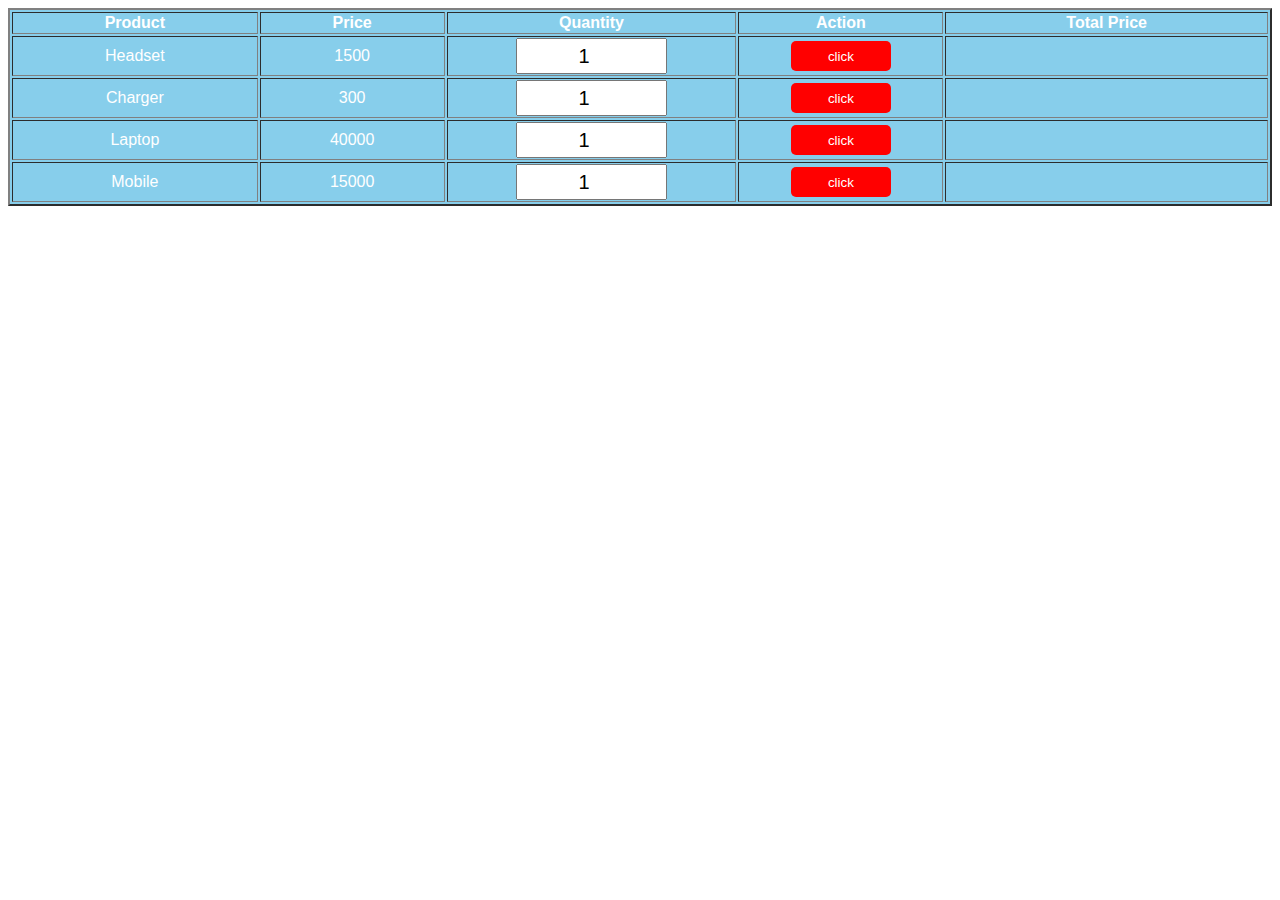
<file: cart/index.html>
<!DOCTYPE html>
<html lang="en">
<head>
    <meta charset="UTF-8">
    <meta http-equiv="X-UA-Compatible" content="IE=edge">
    <meta name="viewport" content="width=device-width, initial-scale=1.0">
    <title>Cart-table</title>
    <link rel="stylesheet" href="main.css">
</head>
<body>
    <table border="2">
        <tr>
            <th>Product</th>
            <th>Price</th>
            <th>Quantity</th>
            <th>Action</th>
            <th>Total Price</th>
        </tr>

        <tr>
            <td>Headset</td>
            <td class="price">1500</td>
            <td><input type="number" min="1" max="12" value="1" class="quantity"></td>
            <td><button class="trigger">click</button></td>
            <td class="amount"></td>
        </tr>

        <tr>
            <td>Charger</td>
            <td class="price">300</td>
            <td><input type="number" min="1" max="12" value="1" class="quantity"></td>
            <td><button class="trigger">click</button></td>
            <td class="amount"></td>
        </tr>
        <tr>
            <td>Laptop</td>
            <td class="price">40000</td>
            <td><input type="number" min="1" max="12" value="1" class="quantity"></td>
            <td><button class="trigger">click</button></td>
            <td class="amount"></td>
        </tr>
        <tr>
            <td>Mobile</td>
            <td class="price">15000</td>
            <td><input type="number" min="1" max="12" value="1" class="quantity"></td>
            <td><button class="trigger">click</button></td>
            <td class="amount"></td>
        </tr>
    </table>
    <script src="script.js"></script>
</body>
</html>
</file>
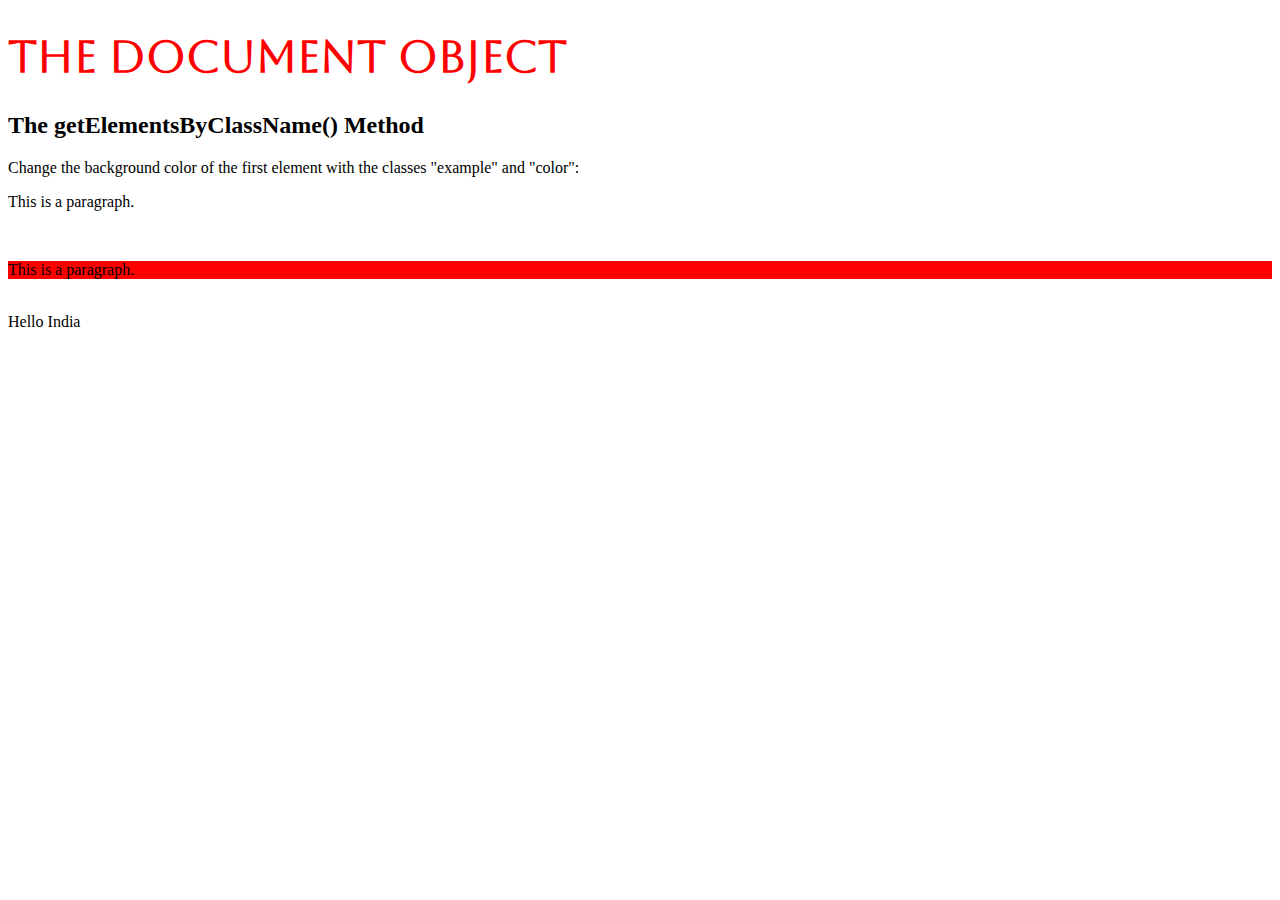
<file: classname/index.html>
<!DOCTYPE html>
<html lang="en">
<head>
    <meta charset="UTF-8">
    <meta http-equiv="X-UA-Compatible" content="IE=edge">
    <meta name="viewport" content="width=device-width, initial-scale=1.0">
    <title>JS-DOM</title>
    <link rel="stylesheet" href="main.css">     
</head>
<body>
    <h1>The Document Object</h1>
<h2>The getElementsByClassName() Method</h2>

<p>Change the background color of the first element with the classes "example" and "color":</p>

<div class="example">
  <p>This is a paragraph.</p>
</div>
<br>
<div class="example color">
  <p>This is a paragraph.</p>
</div>
<br>
<div class="example color">
  <p>This is a paragraph.</p>
</div>

    <script src="script.js"></script>
</body>
</html>
</file>
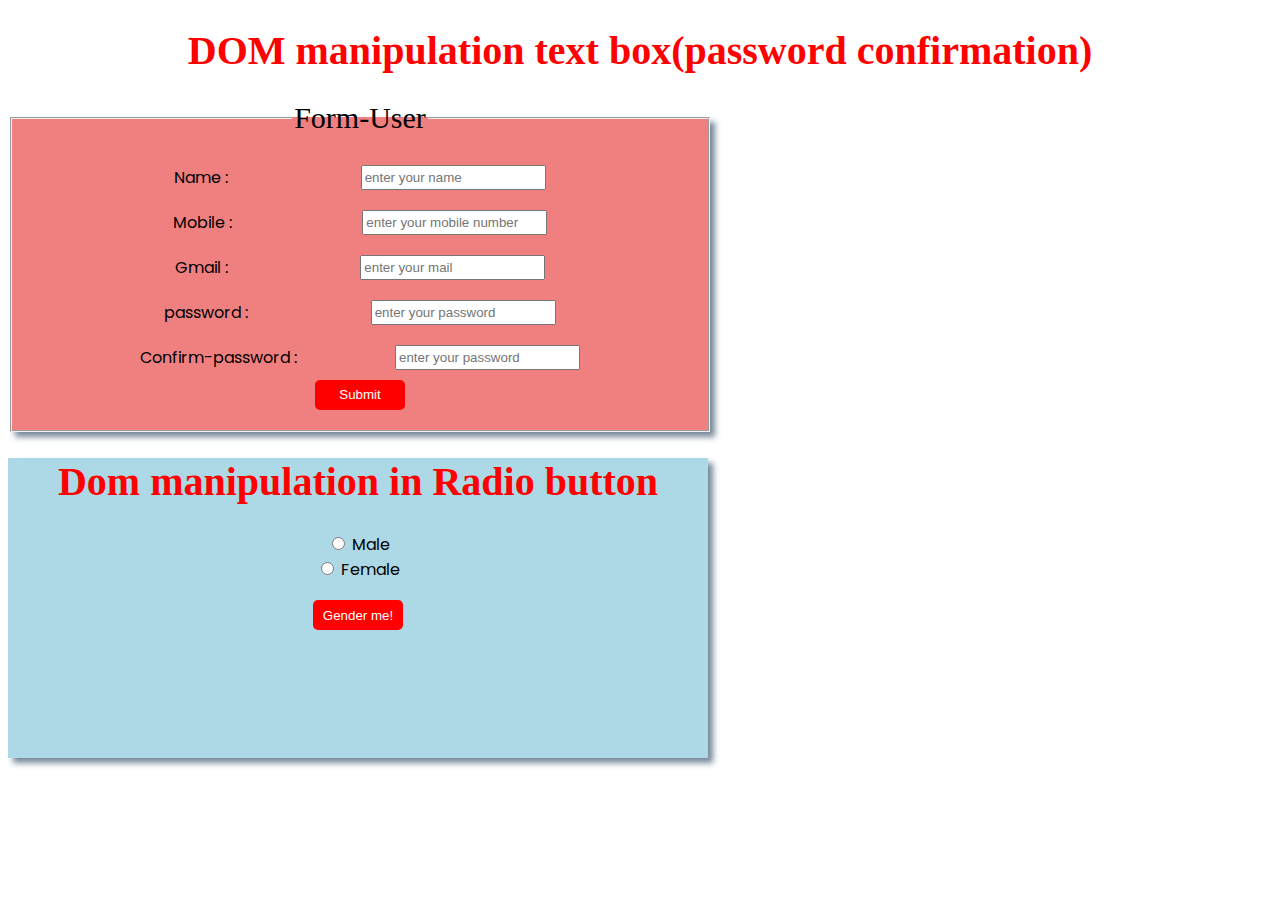
<file: form/index.html>
<!DOCTYPE html>
<html lang="en">
<head>
    <meta charset="UTF-8">
    <meta http-equiv="X-UA-Compatible" content="IE=edge">
    <meta name="viewport" content="width=device-width, initial-scale=1.0">
    <title>Form</title>
    <link rel="stylesheet" href="main.css">
</head>
<body>
    <h1>DOM manipulation text box(password confirmation)</h1>
    <fieldset>
        <legend>Form-User</legend>
        
        <div class="password">
        <label for="name">Name :</label>
        <input type="text" id="name" placeholder="enter your name" required>
    </div>
    
    <div class="password">
    <label for="mobileno">Mobile :</label>
        <input type="number" id="mobile" placeholder="enter your mobile number" required>
    </div>
    
    <div class="password">
    <label for="mail">Gmail :</label>
        <input type="mail" id="mail" placeholder="enter your mail" required>
    </div>
    
    <div class="password">
    <label for="password">password :</label>
        <input type="password" id="password"   placeholder="enter your password" required>
    </div>

      <div class="password">
        <label for="password">Confirm-password :</label>
        <input type="password" id="cpassword"   placeholder="enter your password" oninput="conpass()" required >
    </div>
    <span id="status"></span>

        <button type="submit" id="sub">Submit</button>
    </fieldset> 

<!-- radio -->
<div class="radio-bt">
    <h1>Dom manipulation in Radio button</h1>
    <div class="gender">
    <input type="radio" id="male" value="male" name="gender">
    <label for="male">Male</label>
</div>
<div class="gender">
    <input type="radio" id="female" value="female" name="gender">
    <label for="female">Female</label><br><br>
    <button id="gen" class="gender-bt">Gender me!</button>
</div>
</div>
    

    <script src="script.js"></script>
</body>
</html>
</file>
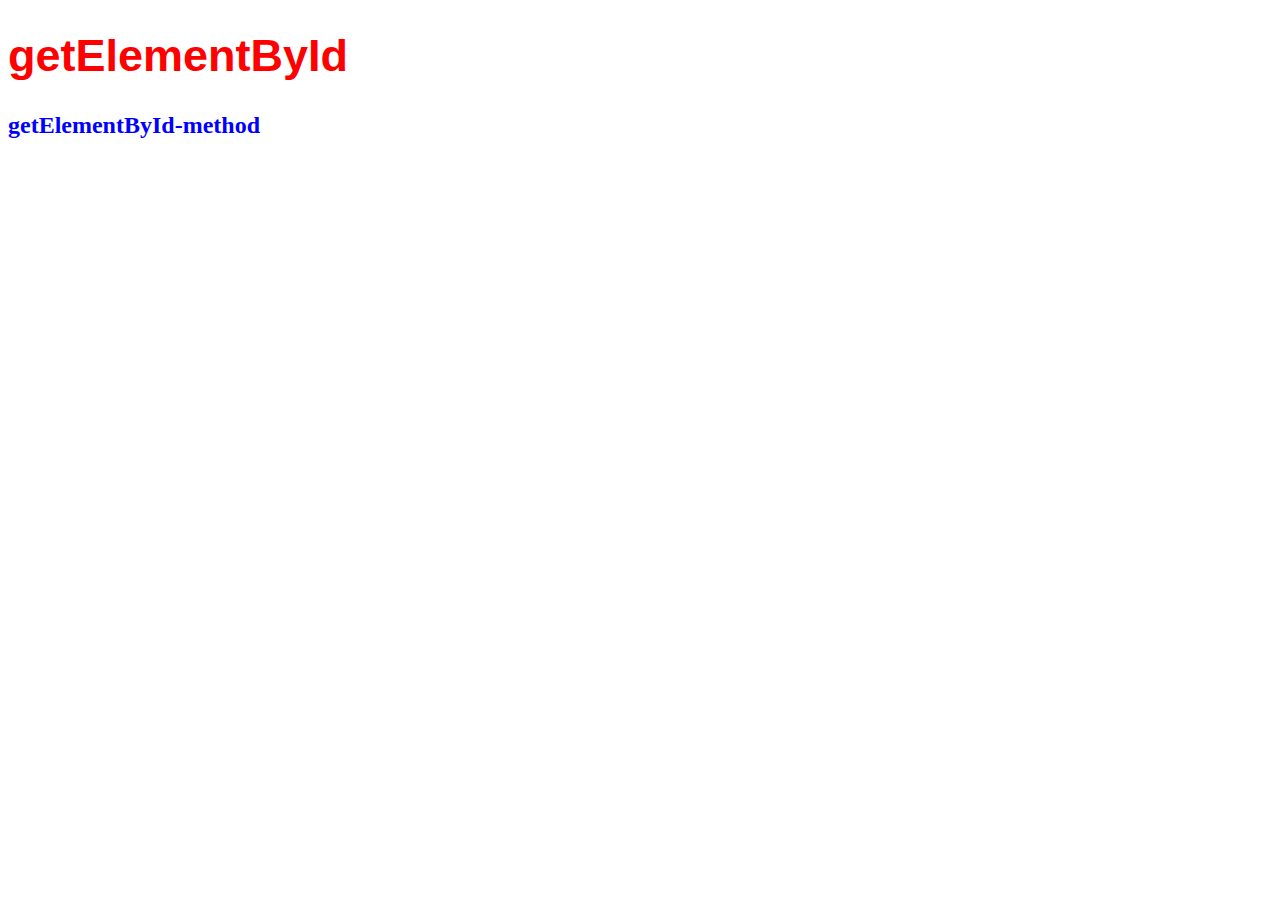
<file: id/index.html>
<!DOCTYPE html>
<html lang="en">
<head>
    <meta charset="UTF-8">
    <meta http-equiv="X-UA-Compatible" content="IE=edge">
    <meta name="viewport" content="width=device-width, initial-scale=1.0">
    <title>JS-DOM</title>
    <style>
        h1{
            font-size: 45px;
            color: red;
            font-family: 'Lucida Sans', 'Lucida Sans Regular', 'Lucida Grande', 'Lucida Sans Unicode', Geneva, Verdana, sans-serif;
        }
    </style>
</head>
<body>
    <h1>getElementById</h1>
    <h2 id="demo">getElementById-method</h2>
    <script src="script.js"></script>
</body>
</html>
</file>
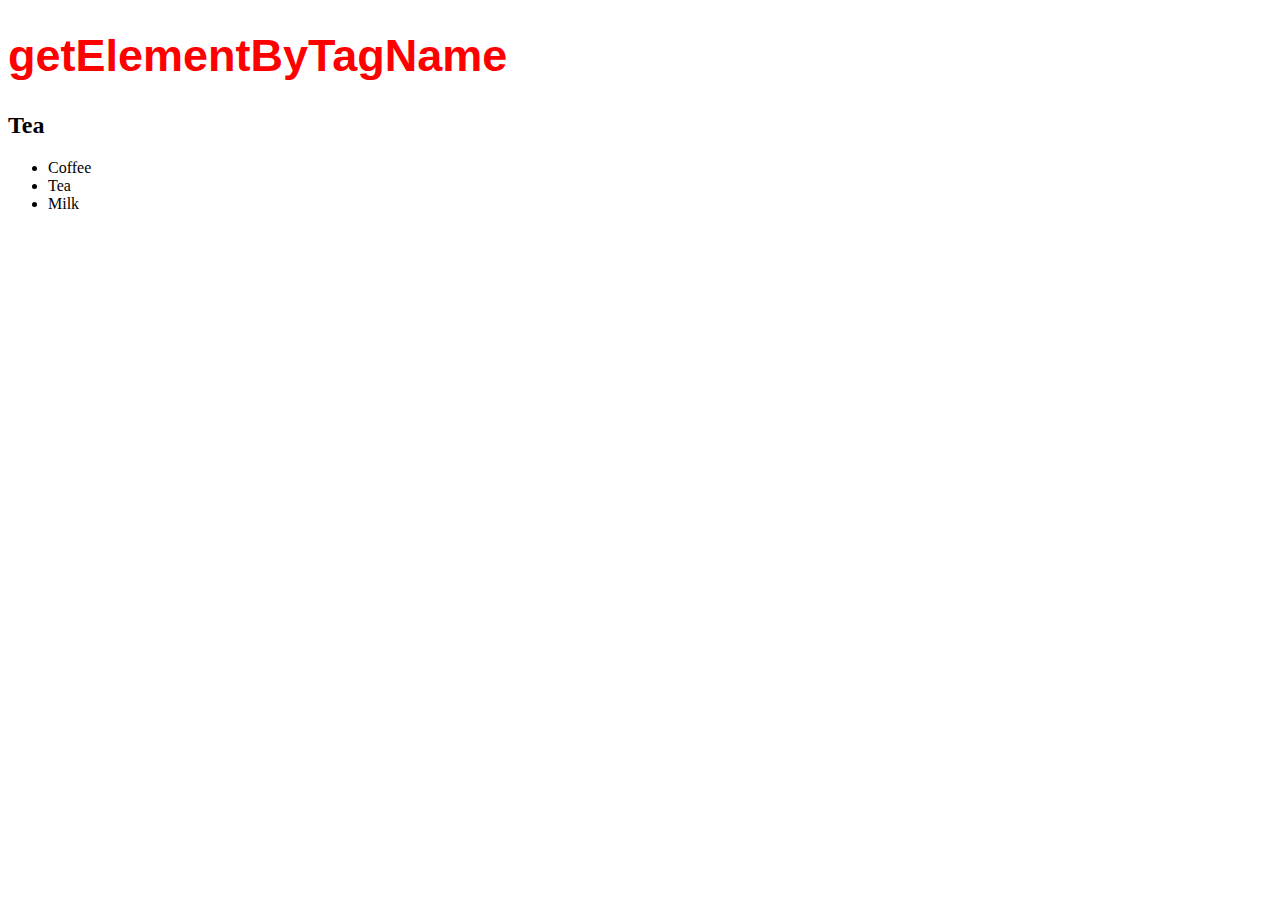
<file: tagname/index.html>
<!DOCTYPE html>
<html lang="en">
<head>
    <meta charset="UTF-8">
    <meta http-equiv="X-UA-Compatible" content="IE=edge">
    <meta name="viewport" content="width=device-width, initial-scale=1.0">
    <title>JS-DOM</title>
    <style>
        h1{
            font-size: 45px;
            color: red;
            font-family: 'Lucida Sans', 'Lucida Sans Regular', 'Lucida Grande', 'Lucida Sans Unicode', Geneva, Verdana, sans-serif;
        }
    </style>
</head>
<body>
    <h1>getElementByTagName</h1>
    <h2 id="demo">getElementByTagName-method</h2>
    <ul>
        <li>Coffee</li>
        <li>Tea</li>
        <li>Milk</li>
      </ul>
    <script src="script.js"></script>
</body>
</html>
</file>
<file: cart/main.css>
table{
    background-color: skyblue;
    color: white;
    height: auto;
    width: 100%;
    font-family: 'Gill Sans', 'Gill Sans MT', Calibri, 'Trebuchet MS', sans-serif;
    text-align: center;
}
button{
    color: white;
    background-color: red;
    width: 50%;
    height: 30px;
    border: none;
    border-radius: 5px;
}
input{
    width: 50%;
    height: 30px;
    text-align: center;
    font-size: 20px;
}
input:focus{
    outline-color: blue;
}
</file>
<file: classname/main.css>
@import url('https://fonts.googleapis.com/css2?family=Aboreto&display=swap');
h1{
    font-size: 45px;
    font-family: 'Aboreto', cursive;
    color: red;
}
</file>
<file: form/main.css>
@import url('https://fonts.googleapis.com/css2?family=Poppins&display=swap');

h1{
    font-size: 40px;
    color: red;
    text-align: center;
}
fieldset{
    box-sizing: border-box;
    background-color: lightcoral;
    box-shadow: 5px 5px 6px lightslategray;
    height: auto;
    width: 700px;
    align-items: center;
    text-align: center;
    padding: 20px;
}
legend{
    font-size: 30px;
    color: black;
}
label{
    font-size: 16px;
    font-family: 'Poppins', sans-serif;
}
input:focus{
    outline-color: red;
}
.password{
    display: flex;
    justify-content: space-evenly;
    padding: 10px;
}
button{
    background-color: red;
    border: none;
    border-radius: 5px;
    height: 30px;
    width: 90px;
    color: white;
}
span{
    display: block;
}
/* radio button */
.radio-bt{
    height: 300px;
    width: 700px;
    background-color: lightblue;
    box-shadow: 5px 5px 6px lightslategray;
}
.gender{
    text-align: center;
}
</file>
